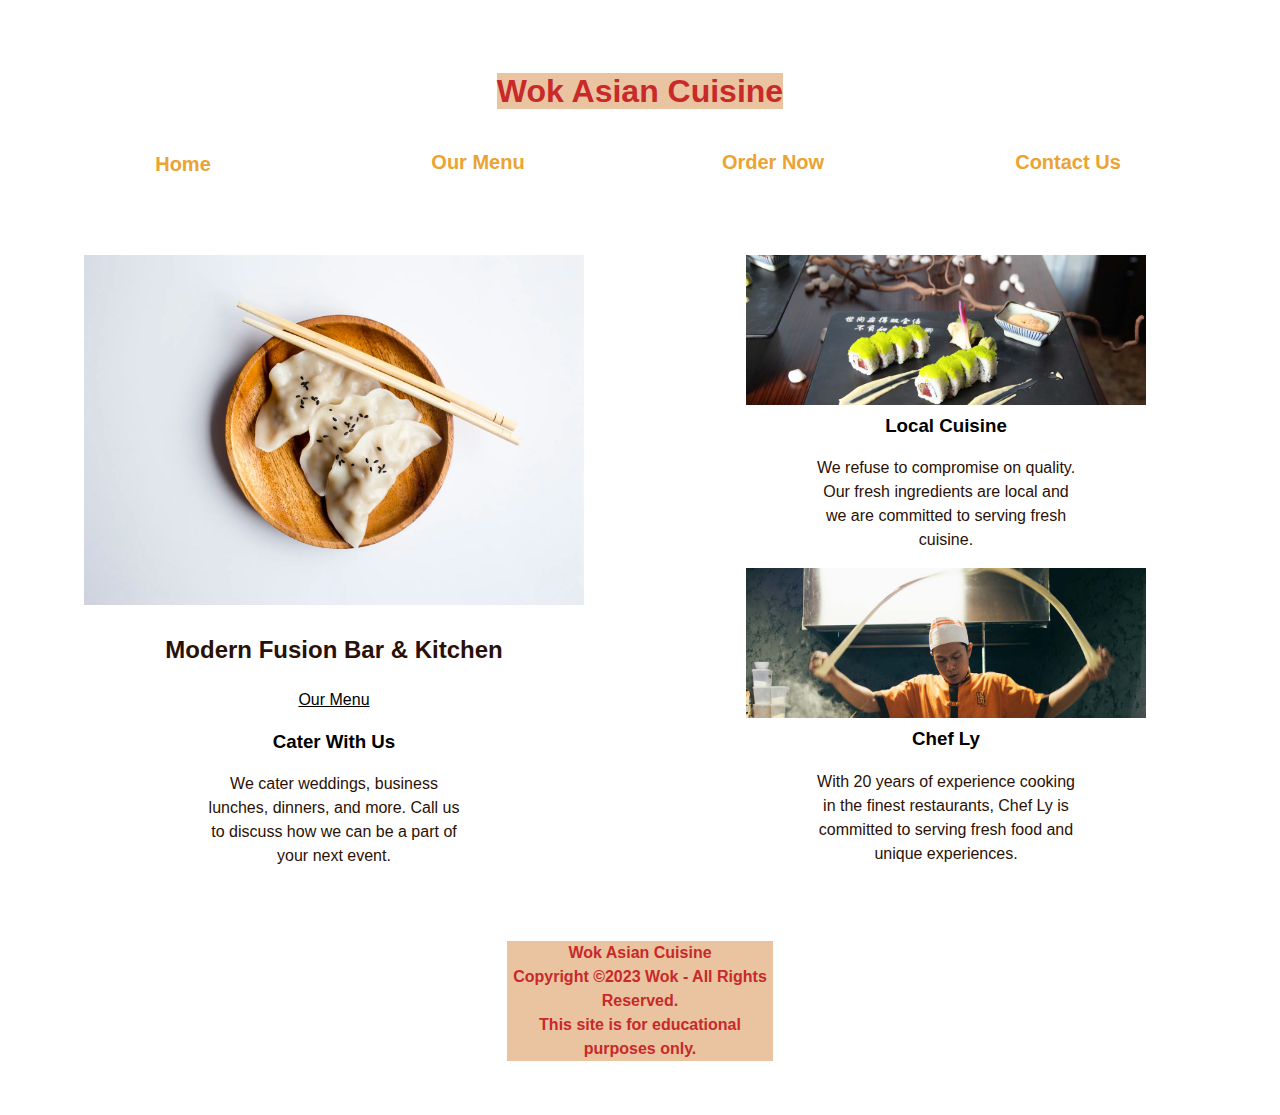
<file: Becks_final/index.html>
<!DOCTYPE html>
<html lang="en">
  <head>
  <meta charset="utf-8">
  <meta name="author" content="Andy Becks">
  <meta name="description" content="Enjoy a wide variety of asian cuisine with Wok!">
  <link href="styles.css" type="text/css" rel="stylesheet">
  <link rel="shortcut icon" href="Becks_final/wok-favicon.ico" type="image/x-icon">
  <link rel="icon" href="Becks_final/wok-favicon.ico" type="image/x-icon">
    <title>Wok Asian Cuisine | Home</title>
  </head>
  <body>
    <header>
      <h1><a href="index.html" class="home">Wok Asian Cuisine</a></h1>
      <div id="grid-container">
        <nav>
          <ul>
            <li><a href="index.html" class="home">Home</a></li>
            <li><a href="#">Our Menu</a></li>
            <li><a href="#">Order Now</a></li>
            <li><a href="contact.html">Contact Us</a></li>
          </ul>
        </nav>
      </div>
    </header>
    <main>
      <img src="home-option-2/header-img.jpg" alt="arial image of gyoza in a bowl" height="350px"; width="500px";>
      <section>

        <h2>Modern Fusion Bar & Kitchen</h2>

        <p><a href="#">Our Menu</a></p>

        <h3>Cater With Us</h3>
        <p>We cater weddings, business lunches, dinners, and more. Call us to discuss how we can be a part of your next event.</p>
      </section>

      <section>
        <img src="home-option-2/local.jpg" alt="bright green sushi rolls served on dark dishware" height="150px"; width="400px";>
        <h3>Local Cuisine</h3>
        <p>We refuse to compromise on quality. Our fresh ingredients are local and we are committed to serving fresh cuisine.</p>
      </section>

      <section>
        <img src="home-option-2/chef.jpg" alt="Wok chef cooking with arms raised looking" height="150px"; width="400px";>
        <h3>Chef Ly</h3>
        <p>With 20 years of experience cooking in the finest restaurants, Chef Ly is committed to serving fresh food and unique experiences.</p>
      </section>
    </main>

    <footer>
      <p>Wok Asian Cuisine<br>
      Copyright &copy;2023 Wok - All Rights Reserved.<br>
      This site is for educational purposes only.<br></p>
    </footer>
  </body>
</html>
</file>
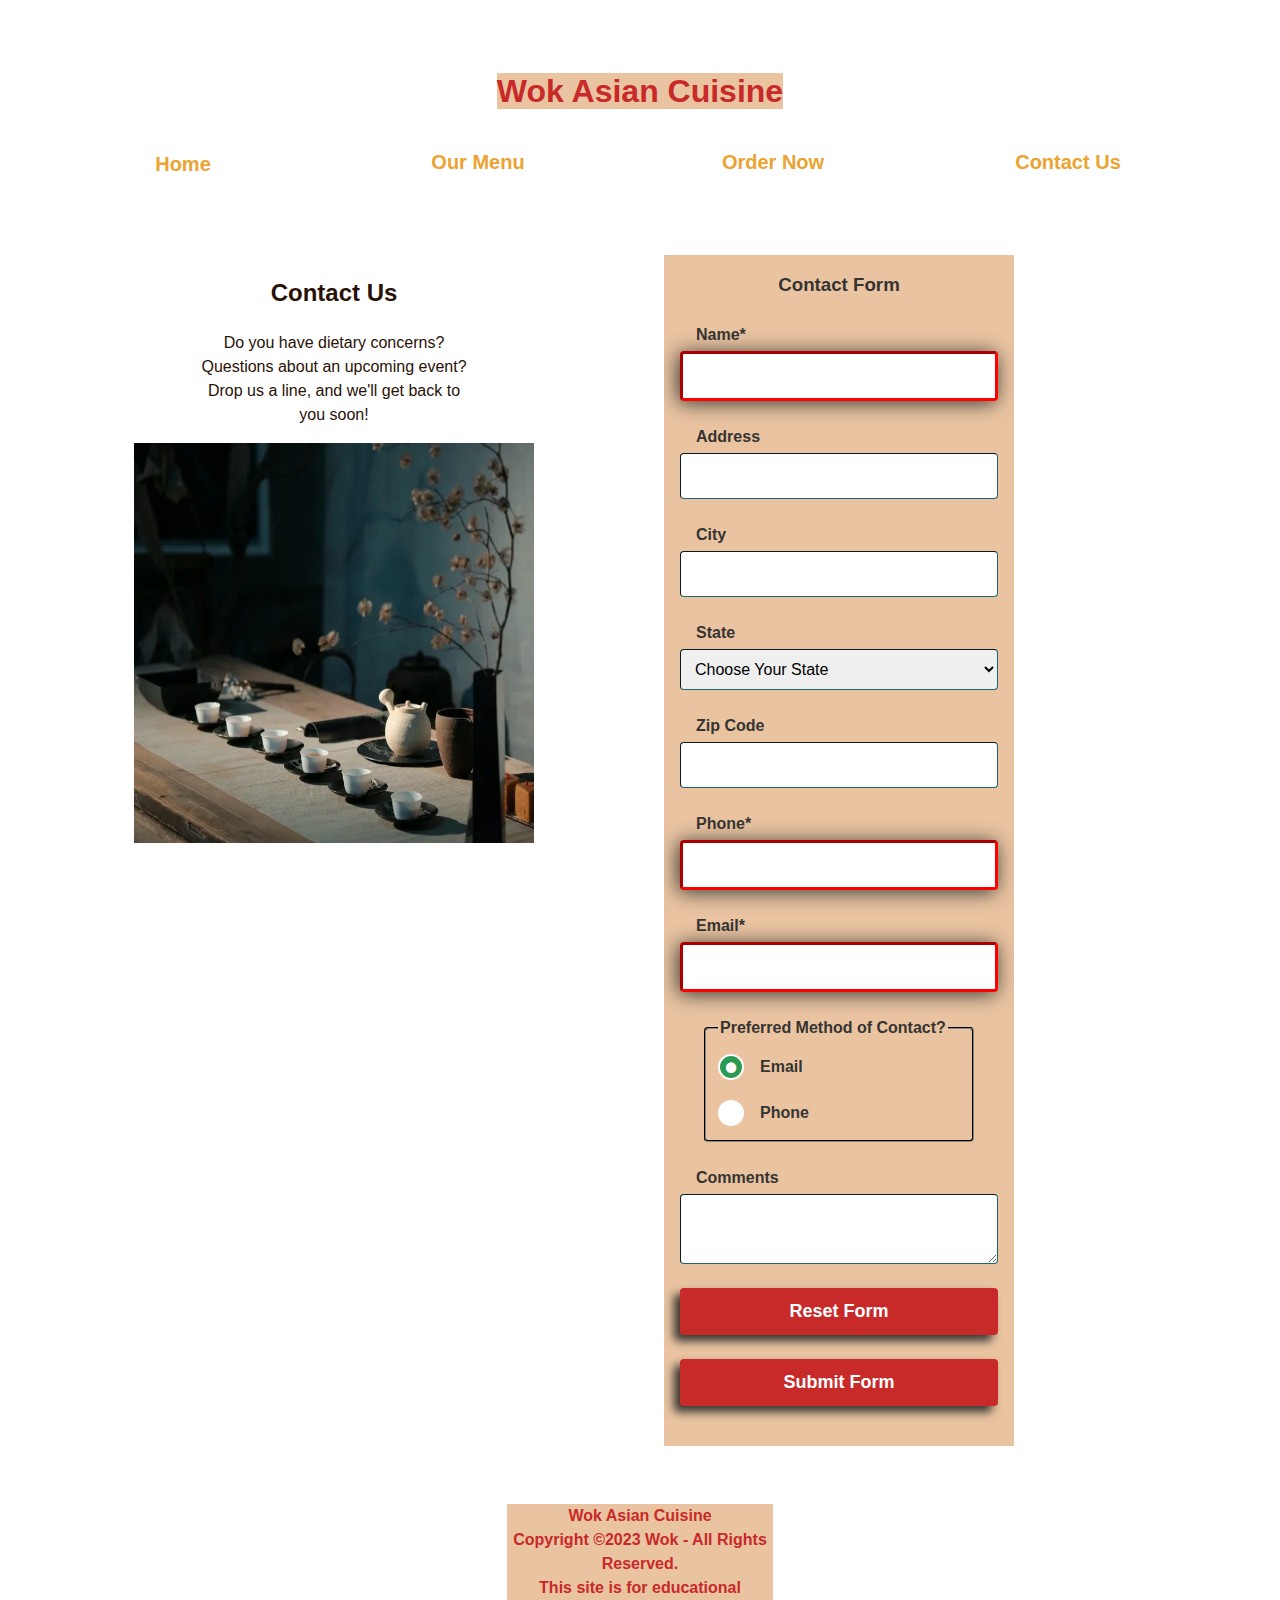
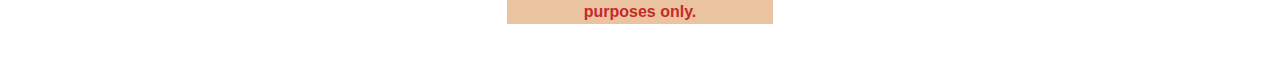
<file: Becks_final/contact.html>
<!DOCTYPE html>
<html lang="en">
	<head>
	<meta charset="utf-8">
  <meta name="author" content="Andy Becks">
  <meta name="description" content="Contact Wok Asian Cuisine with questions and concerns.">
  <link href="styles.css" type="text/css" rel="stylesheet">
  <link rel="shortcut icon" href="Becks_final/wok-favicon.ico" type="image/x-icon">
  <link rel="icon" href="Becks_final/wok-favicon.ico" type="image/x-icon">
    <title>Wok Asian Cuisine | Contact Us</title>
	</head>
    <body>
      <header>
        <h1><a href="index.html" class="home">Wok Asian Cuisine</a></h1>
        <div id="grid-container">
          <nav>
            <ul>
              <li><a href="index.html" class="home">Home</a></li>
              <li><a href="#">Our Menu</a></li>
              <li><a href="#">Order Now</a></li>
              <li><a href="contact.html">Contact Us</a></li>
            </ul>
          </nav>
        </div>
      </header>
      <main>
        <h2>Contact Us</h2>
        <p>Do you have dietary concerns? Questions about an upcoming event? Drop us a line, and we'll get back to you soon!</p>

      <img src="contact-page/contact-img-optional2.jpg" alt="six tea cups lined across a shaded table" height="400" width="400">

      <section id="form">
      <form action="https://wp.zybooks.com/form-viewer.php" method="POST">
        <h3>Contact Form</h3><br>
        <label for="name">Name*</label>
        <input type="text" name="name" id="name">

        <label for="address">Address</label>
        <input type="text" name="address" id="address">

        <label for="city">City</label>
        <input type="text" name="city" id="city">

        <label for="state">State</label>
        <select name="state">
          <option label="Choose Your State">Choose Your State</option>
          <option value="alabama">Alabama</option>
          <option value="alaska">Alaska</option>
          <option value="arizona">Arizona</option>
          <option value="arkansas">Arkansas</option>
          <option value="california">California</option>
          <option value="colorado">Colorado</option>
          <option value="connecticut">Connecticut</option>
          <option value="delaware">Delaware</option>
          <option value="florida">Florida</option>
          <option value="georgia">Georgia</option>
          <option value="hawaii">Hawaii</option>
          <option value="idaho">Idaho</option>
          <option value="illinois">Illinois</option>
          <option value="indiana">Indiana</option>
          <option value="iowa">Iowa</option>
          <option value="kansas">Kansas</option>
          <option value="kentucky">Kentucky</option>
          <option value="louisiana">Louisiana</option>
          <option value="maine">Maine</option>
          <option value="maryland">Maryland</option>
          <option value="massachusetts">Massachusetts</option>
          <option value="michigan">Michigan</option>
          <option value="minnesota">Minnesota</option>
          <option value="mississippi">Mississippi</option>
          <option value="missouri">Missouri</option>
          <option value="montana">Montana</option>
          <option value="nebraska">Nebraska</option>
          <option value="nevada">Nevada</option>
          <option value="new_hampshire">New Hampshire</option>
          <option value="new_jersey">New Jersey</option>
          <option value="new_mexico">New Mexico</option>
          <option value="new_york">New York</option>
          <option value="north_carolina">North Carolina</option>
          <option value="north_dakota">North Dakota</option>
          <option value="ohio">Ohio</option>
          <option value="oklahoma">Oklahoma</option>
          <option value="oregon">Oregon</option>
          <option value="pennsylvania">Pennsylvania</option>
          <option value="rhode_island">Rhode Island</option>
          <option value="south_carolina">South Carolina</option>
          <option value="south_dakota">South Dakota</option>
          <option value="tennessee">Tennessee</option>
          <option value="texas">Texas</option>
          <option value="utah">Utah</option>
          <option value="vermont">Vermont</option>
          <option value="virginia">Virginia</option>
          <option value="washington">Washington</option>
          <option value="west_virginia">West Virginia</option>
          <option value="wisconsin">Wisconsin</option>
          <option value="wyoming">Wyoming</option>
        </select>

        <label for="zipcode">Zip Code</label>
        <input type="text" name="zipcode" id="zipcode">

        <label for="phone">Phone*</label>
        <input type="tel" name="phone" id="phone">

        <label for="email">Email*</label>
        <input type="email" name="email" id="email">

        <fieldset>
          <legend>Preferred Method of Contact?</legend>
          <input type="radio" name="contact" id="email" checked>
          <label for="email">Email</label>

          <input type="radio" name="contact" id="phone">
          <label for="phone">Phone</label>
        </fieldset>

        <label for="comments">Comments</label>
        <textarea id="comments" name="comments" rows="2" cols="1">
            </textarea>

        <input type="reset" value="Reset Form" name="submit">

        <input type="submit" value="Submit Form" name="submit">
        </form>
      </section>
    </main>

    <footer>
    <p>Wok Asian Cuisine<br>
    Copyright &copy;2023 Wok - All Rights Reserved.<br>
    This site is for educational purposes only.<br></p>
    </footer>
  </body>
</html>
</file>
<file: Becks_final/styles.css>
*{
	font-family: Arial, Verdana, sans-serif;
	line-height: 1.5;
	box-sizing: border-box;
}

h1 {
	color: #2A1106;
	text-align: center;
	padding: 8px;
}

h1 a {
	text-decoration: none;
	color: #C82929;
	background-color: #EAC4A1;
}


header, footer{
	padding: 22px;
	background-image: url("https://hips.hearstapps.com/hmg-prod/images/honeywalnutshrimp1-1643166565.jpg?crop=1.00xw:0.754xh;0,0&resize=1200:*");
	text-align: center;
	color: #2A1106;
	font-weight: bold;
}

footer p{
  color: #C82929;
  background-color: #EAC4A1;
}

body{
	padding: 8px;
	background-image: url("https://images.unsplash.com/photo-1557682233-43e671455dfa?ixlib=rb-4.0.3&ixid=M3wxMjA3fDB8MHxzZWFyY2h8NHx8b3JhbmdlJTIwYmFja2dyb3VuZHxlbnwwfHwwfHx8MA%3D%3D&w=1000&q=80");
}

main{
	padding: 20px;
    columns: 2;
    -webkit-columns: 2;
    -moz-columns: 2;
	text-align: center;
}

h2 {
	text-align: center;
    color: #2A1106;
}

h3{
	text-align: center;
	margin: 0;
  }

a {
    color: black;
}

p{
	max-width: 30ch;
	margin: 16px auto;
    color: #2A1106;
}

nav {
    display: inline;
}

nav ul {
    columns: 4;
    -webkit-columns: 4;
    -moz-columns: 4;
}

nav li {
  list-style-type: none;
  width: 400px;
}

nav a {
	display: block;
	background-color: white;
	color: #EBA332;
	padding: 2px 10px 2px 10px;
	margin: 2px 200px 18px 10px;
	text-decoration: none;
	font-weight: bold;
	font-size: 20px;
}

form {
	width: 350px;
	margin: 16px;
	background-color: #EAC4A1;
	padding: 16px;
	color: #363432;
	border: 4px;
  	overflow: hidden;
	text-align: left;
}

#name {
	border-color: red;
	border-width: 3px;
	box-shadow: -2px 2px 20px #363432;
}

#phone {
	border-color: red;
	border-width: 3px;
	box-shadow: -2px 2px 20px #363432;
}

#email {
	border-color: red;
	border-width: 3px;
	box-shadow: -2px 2px 20px #363432;
}

input, label, select, textarea {
	display: block;
	width: 100%;
}

label {
	margin: 0px 0px 4px 16px;
	font-weight: bold;
}

input, select, textarea {
	padding: 10px;
	font-size: 16px;
	margin-bottom: 24px;
	border-radius: 4px;
	border: 1px inset #196774;
}

fieldset {
	margin: 24px;
	border-radius: 4px;
	border-color: #363432;
	display: grid;
	grid-column: 1;
	row-gap: 8px;
}

legend {
	font-weight: bold;
}

fieldset > label {
	margin-left: 0;
}

input[type=reset] {
	background-color: #C82929;
	border: none;
	color: white;
	font-size: 18px;
	font-weight: bold;
	box-shadow: -6px 6px 10px #363432;
}

input[type=submit] {
	background-color: #C82929;
	border: none;
	color: white;
	font-size: 18px;
	font-weight: bold;
	box-shadow: -6px 6px 10px #363432;
}

input[type=invalid]:invalid {
	border: 4px solid #EF6024;
	box-shadow: -3px 3px 5px #363432;
}

input[type=invalid]:focus {
	outline: 3px solid #196774;
}

input[type=reset]:focus {
	outline: 3px solid #EF6024;
}

input[type=reset]:hover {
	box-shadow: -3px 3px 5px #363432;
}

input[type=submit]:focus {
	outline: 3px solid #EF6024;
}

input[type=submit]:hover {
	box-shadow: -3px 3px 5px #363432;
}

input[type=radio] + label {
  cursor: pointer;
	display: flex;
	align-items: center;
}

input[type=radio] {
  appearance: none;
  margin: 0;
	padding: 0;
	border: none;
	font-size: 0;
	border-radius: 0;
}

input[type=radio] + label::before {
  content: "\00a0";
  font-size: 2.25em;
  line-height: 0.65;
  border-radius: 50%;
  display: inline-block;  
  height: 20px;
  width: 22px;
  text-align: center;
  margin-right: 16px;
  border: 2px solid white;
  background-color: #fff;
  padding-bottom: 2px;
}

input[type=radio]:checked + label::before {
  content: "\2022";
  color: #fff;
  background: #2C9B52;
}

input[type=radio]:focus{
	outline: none;
}

input[type=radio]:focus + label::before {
  box-shadow: 0 0 0 2px #196774;
}
</file>
